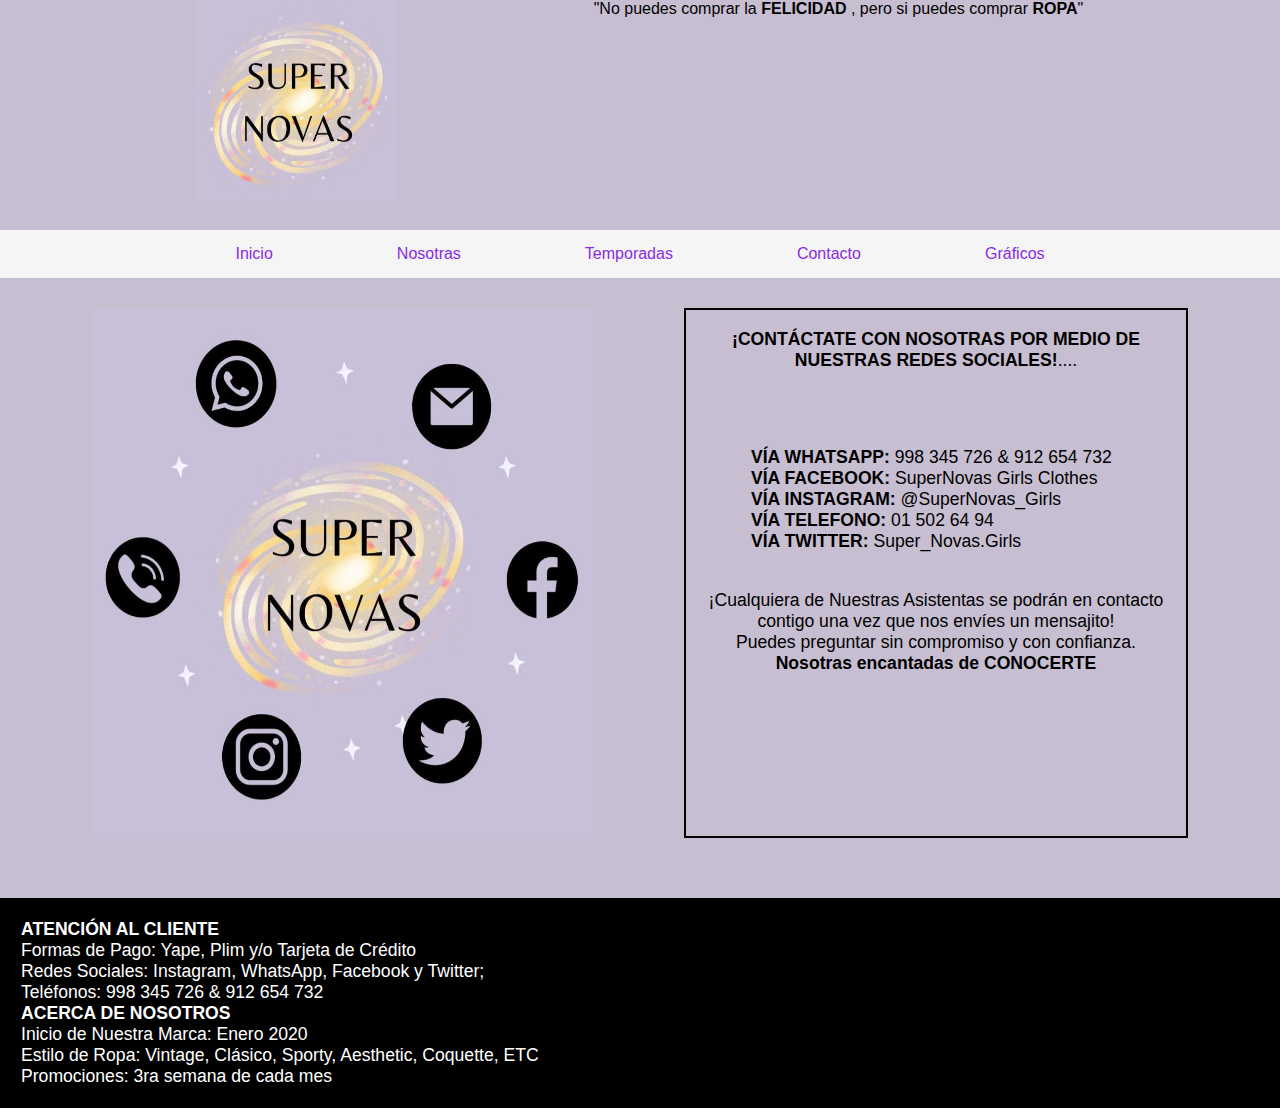
<file: contacto.html>
<!DOCTYPE html>
<html lang="en">
<head>
    <meta charset="UTF-8">
    <meta name="viewport" content="width=device-width, initial-scale=1.0">
    <title>Document</title> <link rel="stylesheet" href="contacto.css">
</head>
<body>
    
    <body>
    
        <div class="encabezado">
            <img class="logo" src="logomarca.jpg" alt="">
            <p class="frase"> "No puedes comprar la <b>FELICIDAD</b> , pero si puedes comprar <b>ROPA</b>" </p>
     
    
     </div>
    
    
    
     <div class="opciones"   >
        <header>
            <nav class="navegacion">
                <ul class="menubusqueda">
                   
                    <li><a href="index.html" #=""> Inicio </a></li>
                    
                    <li><a href="nosotros.html" #=""> Nosotras </a></li>
                    <li><a href="" #=""> Temporadas</a>
                     <ul class="submenu">
                        <li><a href="verano.html" #="">Verano</a></li>
                        <li><a href="invierno.html" #="">Invierno</a></li>
                        <li><a href="otono.html" #="">Otoño</a></li>
                        <li><a href="primavera.html" #="">Primavera</a></li>
                    </ul>
                    </li>
                    <li><a href="contacto.html" #=""> Contacto </a></li>

                    <li><a href="graficos.html" #=""> Gráficos </a></li>
                </ul>
    
            </nav>
        </header>
    
    </div>
        
    <main>
        <div  class="contacto" >
            <img class="contactoimg" src="contactologo.jpg" alt="">
    
            <div  class="contactoTexto" >
            
    <p class="texto"  >  <b> ¡CONTÁCTATE CON NOSOTRAS POR MEDIO DE NUESTRAS REDES SOCIALES!</b>.... 
    </p>
     
    <p class="texto" > 
        <ul class="texto2">
            <b>VÍA WHATSAPP:</b> 998 345 726  &  912 654 732
            <br>
            <b>VÍA FACEBOOK:</b> SuperNovas Girls Clothes
            <br>
            <b>VÍA INSTAGRAM:</b> @SuperNovas_Girls
            <br>
            <b>VÍA TELEFONO:</b> 01 502 64 94
            <br>
            <b>VÍA TWITTER:</b> Super_Novas.Girls

        </ul>
       
    </p>
            
    <p class="texto">
        ¡Cualquiera de Nuestras Asistentas se podrán en contacto contigo una vez que nos envíes un mensajito!
        <br>Puedes preguntar sin compromiso y con confianza. <b>Nosotras encantadas de CONOCERTE</b>
    </p>
    </div>
    
    
        </div>
    </main>
    
          
    <footer>
    
        <div class="footer" >
            <p> <b>ATENCIÓN AL CLIENTE</b>  </p>
            <p>
                <ul>
                    Formas de Pago: Yape, Plim y/o Tarjeta de Crédito
                    <br>
                    Redes Sociales: Instagram, WhatsApp, Facebook y Twitter;
                    <br>
                    Teléfonos: 998 345 726  &  912 654 732
                </ul>
            </p>
            <p> <b>ACERCA DE NOSOTROS</b></p>
            <p>
                <ul>
                    Inicio de Nuestra Marca: Enero 2020
                    <br>
                    Estilo de Ropa: Vintage, Clásico, Sporty, Aesthetic, Coquette, ETC
                    <br>
                    Promociones: 3ra semana de cada mes
                </ul>
            </p>
        </div>
    
    
    
    </footer>
    




</body>
</html>
</file>
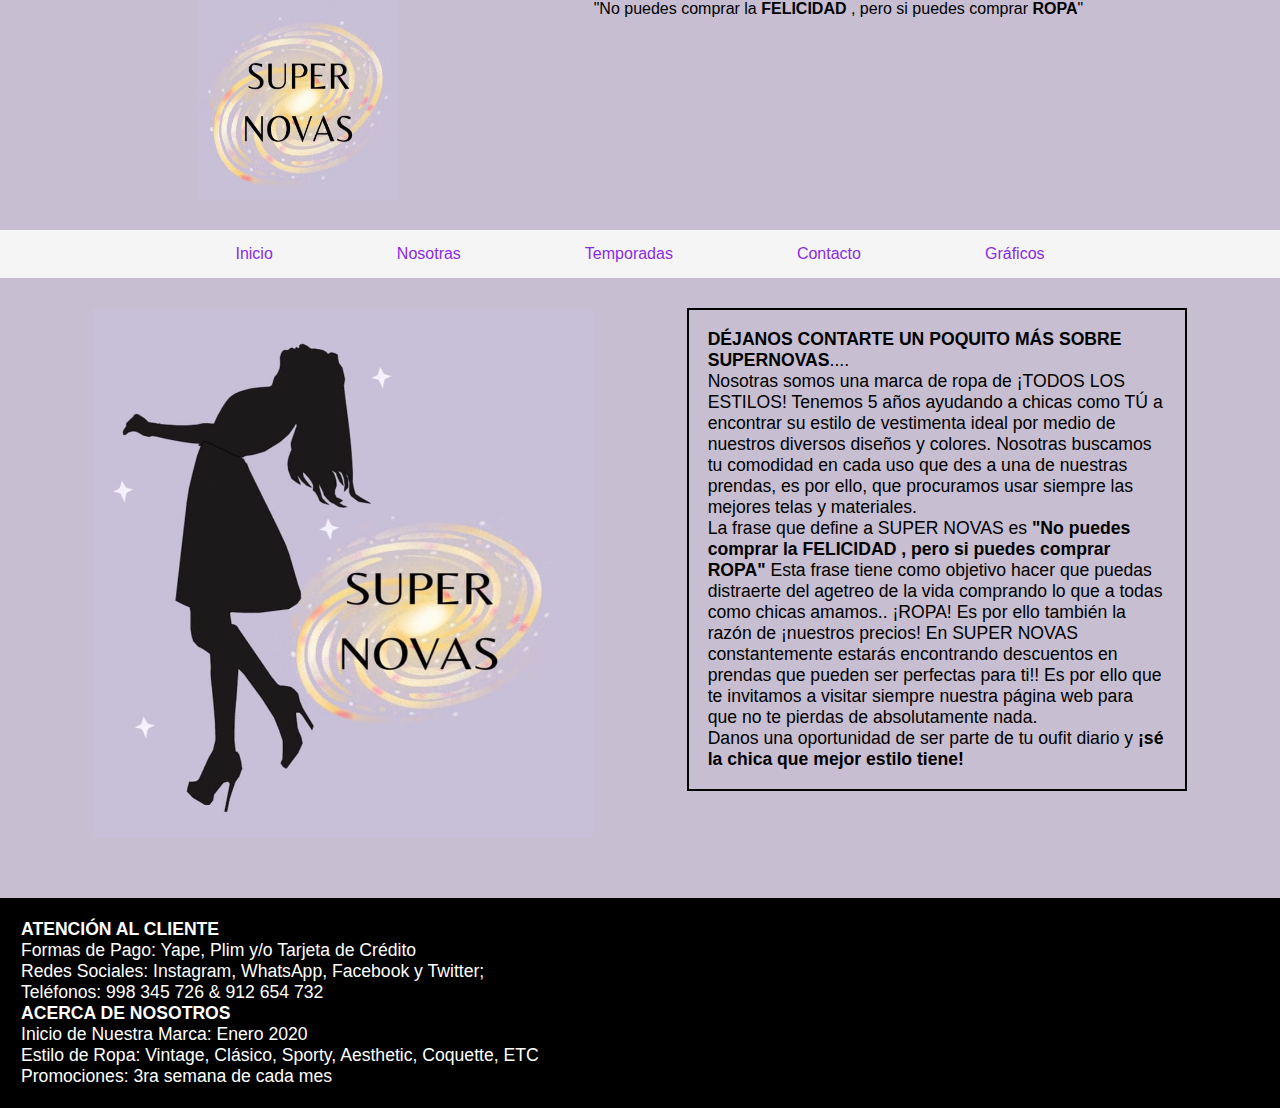
<file: nosotros.html>
<!DOCTYPE html>
<html lang="en">
<head>
    <meta charset="UTF-8">
    <meta name="viewport" content="width=device-width, initial-scale=1.0">
    <title>Document</title> <link rel="stylesheet" href="nosotros.css">
</head>
<body>
    
    <div class="encabezado">
        <img class="logo" src="logomarca.jpg" alt="">
        <p class="frase"> "No puedes comprar la <b>FELICIDAD</b> , pero si puedes comprar <b>ROPA</b>" </p>
 

 </div>


 <div class="opciones"   >
    <header>
        <nav class="navegacion">
            <ul class="menubusqueda">
               
                <li><a href="index.html" #=""> Inicio </a></li>
                
                <li><a href="nosotros.html" #=""> Nosotras </a></li>
                <li><a href="" #=""> Temporadas</a>
                 <ul class="submenu">
                    <li><a href="verano.html" #="">Verano</a></li>
                    <li><a href="invierno.html" #="">Invierno</a></li>
                    <li><a href="otono.html" #="">Otoño</a></li>
                    <li><a href="primavera.html" #="">Primavera</a></li>
                </ul>
                </li>
                <li><a href="contacto.html" #=""> Contacto </a></li>
                <li><a href="graficos.html" #=""> Gráficos </a></li>

            </ul>

        </nav>
    </header>

</div>





<main>
    <div  class="nosotros" >
        <img class="nosotrosimg" src="nosotraslogo.jpg" alt="">

        <div  class="nosotrosTexto" >
        
<p class="texto"  >  <b> DÉJANOS CONTARTE UN POQUITO MÁS SOBRE SUPERNOVAS</b>.... <br> Nosotras somos una marca de ropa de ¡TODOS LOS ESTILOS! Tenemos 5 años ayudando a chicas como TÚ a encontrar su estilo de vestimenta ideal por medio de nuestros diversos diseños y colores. Nosotras buscamos tu comodidad en cada uso que des  a una de nuestras prendas, es por ello, que procuramos usar siempre las mejores telas y materiales. 
<br>    La frase que define a  SUPER NOVAS es <b>"No puedes comprar la FELICIDAD , pero si puedes comprar ROPA"</b> Esta frase tiene como objetivo hacer que puedas distraerte del agetreo de la vida comprando lo que a todas como chicas amamos.. ¡ROPA! Es por ello también la razón de ¡nuestros precios! En SUPER NOVAS constantemente estarás encontrando descuentos en prendas que pueden ser perfectas para ti!! Es por ello que te invitamos a visitar siempre nuestra página web para que no te pierdas de absolutamente nada.
<br> Danos una oportunidad de ser parte de tu oufit diario y <b>¡sé la chica que mejor estilo tiene!</b>

</p>
 
        
</div>


    </div>
</main>


<footer>
    
    <div class="footer" >
        <p> <b>ATENCIÓN AL CLIENTE</b>  </p>
        <p>
            <ul>
                Formas de Pago: Yape, Plim y/o Tarjeta de Crédito
                <br>
                Redes Sociales: Instagram, WhatsApp, Facebook y Twitter;
                <br>
                Teléfonos: 998 345 726  &  912 654 732
            </ul>
        </p>
        <p> <b>ACERCA DE NOSOTROS</b></p>
        <p>
            <ul>
                Inicio de Nuestra Marca: Enero 2020
                <br>
                Estilo de Ropa: Vintage, Clásico, Sporty, Aesthetic, Coquette, ETC
                <br>
                Promociones: 3ra semana de cada mes
            </ul>
        </p>
    </div>



</footer>







</body>
</html>
</file>
<file: contacto.css>
*{
    margin: 0%;
    padding: 0%;
    box-sizing:border-box;
    -moz-box-sizing: border-box;
    -webkit-box-sizing: border-box;
}

body{
    background-color: rgb(199, 190, 209);
}

.navegacion{
    width: 100%;
    margin: 30px auto;
    background-color: whitesmoke;
    text-align: center;
    
}

.navegacion ul{
    list-style: none;

}

.menubusqueda > li{
    position: relative;
    display: inline-block;
}

.menubusqueda > li > a{
    display: block;
    
    padding: 15px 60px;
    text-decoration: none;
    color: blueviolet;
    font-family:'Segoe UI', Tahoma, Geneva, Verdana, sans-serif;
    
}

.menubusqueda li a:hover{
    color: rgb(172, 126, 216);
    transition: all .3s;
    
}

.submenu{
    position: absolute;
    background-color: whitesmoke;
    width: 100%;
    visibility: hidden;
}

.submenu li a{
    display: block;
    padding: 15px;
    color: rgb(141, 105, 155);
    font-family:'Segoe UI', Tahoma, Geneva, Verdana, sans-serif;
    text-decoration: none;
}

.menubusqueda li:hover .submenu{
    visibility: visible;

}

.submenu2{
    position: absolute;
    background-color: whitesmoke;
    width: 120%;
    visibility: hidden;
}

.submenu2 li a{
    display: block;
    padding: 15px;
    color: rgb(141, 105, 155);
    font-family:'Segoe UI', Tahoma, Geneva, Verdana, sans-serif;
    text-decoration: none;
}

.menubusqueda li:hover .submenu2{
    visibility: visible;

}







.encabezado{
    font-family:'Segoe UI', Tahoma, Geneva, Verdana, sans-serif;
    display: flex;
    align-items:flex-start;
    flex-wrap: wrap;
    justify-content:space-evenly;
    max-width: 1500px;
    

    

}
.logo{
    width: 200px;
    height: 200px;
    float: left;
}

.contacto{
    display: flex;
    margin: auto;
    justify-content: space-evenly;
 
    
}

.contactoimg{
    width: 500px;
    height: 530px;
    
}

.contactoTexto{
    border: 2px solid black;
}


.texto{
 
    width: 500px;
    padding: 19px;
    color: black;
    font-size: 110%;
    font-family:'Segoe UI', Tahoma, Geneva, Verdana, sans-serif;
    text-align: center;
}
.texto2{
    width: 500px;
    padding: 19px 65px;
    color: black;
    font-size: 110%;
    font-family:'Segoe UI', Tahoma, Geneva, Verdana, sans-serif;
    text-align: left;
}


.footer{
    background-color: black;
     border: 2px solid black;
     width: 100%;
     padding: 19px;
     color: white;
     font-size: 110%;
     font-family:'Segoe UI', Tahoma, Geneva, Verdana, sans-serif;
     margin: 60px 0px 0px 0px;
 }
</file>
<file: nosotros.css>
*{
    margin: 0%;
    padding: 0%;
    box-sizing:border-box;
    -moz-box-sizing: border-box;
    -webkit-box-sizing: border-box;
}

body{
    background-color: rgb(199, 190, 209);
}

.navegacion{
    width: 100%;
    margin: 30px auto;
    background-color: whitesmoke;
    text-align: center;
    
}

.navegacion ul{
    list-style: none;

}

.menubusqueda > li{
    position: relative;
    display: inline-block;
}

.menubusqueda > li > a{
    display: block;
    
    padding: 15px 60px;
    text-decoration: none;
    color: blueviolet;
    font-family:'Segoe UI', Tahoma, Geneva, Verdana, sans-serif;
    
}

.menubusqueda li a:hover{
    color: rgb(172, 126, 216);
    transition: all .3s;
    
}

.submenu{
    position: absolute;
    background-color: whitesmoke;
    width: 100%;
    visibility: hidden;
}

.submenu li a{
    display: block;
    padding: 15px;
    color: rgb(141, 105, 155);
    font-family:'Segoe UI', Tahoma, Geneva, Verdana, sans-serif;
    text-decoration: none;
}

.menubusqueda li:hover .submenu{
    visibility: visible;

}

.submenu2{
    position: absolute;
    background-color: whitesmoke;
    width: 120%;
    visibility: hidden;
}

.submenu2 li a{
    display: block;
    padding: 15px;
    color: rgb(141, 105, 155);
    font-family:'Segoe UI', Tahoma, Geneva, Verdana, sans-serif;
    text-decoration: none;
}

.menubusqueda li:hover .submenu2{
    visibility: visible;

}







.encabezado{
    font-family:'Segoe UI', Tahoma, Geneva, Verdana, sans-serif;
    display: flex;
    align-items:flex-start;
    flex-wrap: wrap;
    justify-content:space-evenly;
    max-width: 1500px;
    

    

}
.logo{
    width: 200px;
    height: 200px;
    float: left;
}

.nosotros{
    display: flex;
    margin: auto;
    justify-content: space-evenly;
 
    
}

.nosotrosimg{
    width: 500px;
    height: 530px;
    
}

.texto{
    border: 2px solid black;
    width: 500px;
    padding: 19px;
    color: black;
    font-size: 110%;
    font-family:'Segoe UI', Tahoma, Geneva, Verdana, sans-serif
    
}
.titulo{
    color: white;
}


.footer{
   background-color: black;
    border: 2px solid black;
    width: 100%;
    padding: 19px;
    color: white;
    font-size: 110%;
    font-family:'Segoe UI', Tahoma, Geneva, Verdana, sans-serif;
    margin: 60px 0px 0px 0px;
}
</file>
